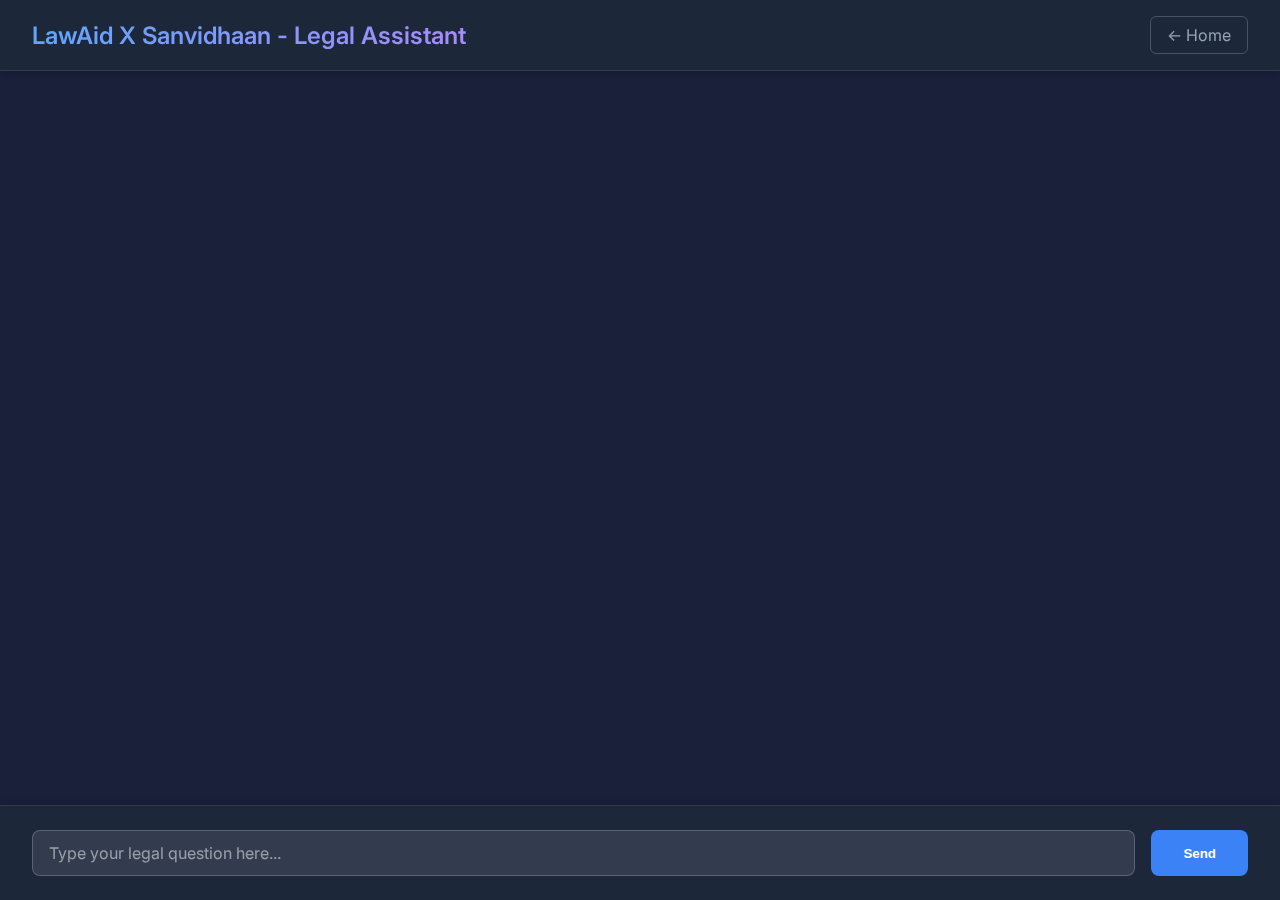
<file: app/templates/chat.html>
<!DOCTYPE html>
<html lang="en">

<head>
    <meta charset="UTF-8">
    <meta name="viewport" content="width=device-width, initial-scale=1.0">
    <title>Ask Legal Doubt - LawAid X Sanvidhaan</title>
    <link href="https://fonts.googleapis.com/css2?family=Inter:wght@300;400;600&display=swap" rel="stylesheet">
    <style>
        :root {
            --bg-color: #1a1f3a;
            --chat-bg: #252b45;
            --accent-color: #3b82f6;
            --gold-color: #d4af37;
            --text-color: #e2e8f0;
            --user-msg-bg: #3b82f6;
            --ai-msg-bg: #334155;
            --text-muted: #94a3b8;
        }

        body {
            font-family: 'Inter', sans-serif;
            background-color: var(--bg-color);
            color: var(--text-color);
            margin: 0;
            display: flex;
            flex-direction: column;
            height: 100vh;
            overflow: hidden;
        }

        header {
            background: rgba(30, 41, 59, 0.8);
            backdrop-filter: blur(10px);
            padding: 1rem 2rem;
            border-bottom: 1px solid rgba(255, 255, 255, 0.1);
            display: flex;
            justify-content: space-between;
            align-items: center;
            box-shadow: 0 4px 6px -1px rgba(0, 0, 0, 0.1);
        }

        h1 {
            margin: 0;
            font-weight: 600;
            font-size: 1.5rem;
            background: linear-gradient(to right, #60a5fa, #a78bfa);
            -webkit-background-clip: text;
            background-clip: text;
            -webkit-text-fill-color: transparent;
        }

        .home-link {
            color: var(--text-muted);
            text-decoration: none;
            padding: 0.5rem 1rem;
            border: 1px solid rgba(255, 255, 255, 0.2);
            border-radius: 6px;
            transition: all 0.2s;
        }

        .home-link:hover {
            background: rgba(255, 255, 255, 0.1);
            color: white;
        }

        #chat-container {
            flex: 1;
            padding: 2rem;
            overflow-y: auto;
            display: flex;
            flex-direction: column;
            gap: 1rem;
            max-width: 800px;
            margin: 0 auto;
            width: 100%;
            box-sizing: border-box;
        }

        .message {
            max-width: 80%;
            padding: 1rem;
            border-radius: 12px;
            line-height: 1.6;
            animation: fadeIn 0.3s ease;
        }

        .message h4 {
            margin: 0.5rem 0 0.5rem 0;
            font-size: 1.1rem;
            color: #93c5fd;
        }

        .message ul {
            margin: 0.5rem 0;
            padding-left: 1.5rem;
        }

        .message li {
            margin-bottom: 0.25rem;
        }

        .translation-block {
            margin-top: 15px;
            padding-top: 15px;
            border-top: 1px solid rgba(255, 255, 255, 0.2);
            color: #fbbf24;
            font-size: 0.95rem;
        }

        .user-message {
            align-self: flex-end;
            background-color: var(--user-msg-bg);
            color: white;
            border-bottom-right-radius: 2px;
        }

        .ai-message {
            align-self: flex-start;
            background-color: var(--ai-msg-bg);
            color: var(--text-color);
            border-bottom-left-radius: 2px;
        }

        @keyframes fadeIn {
            from {
                opacity: 0;
                transform: translateY(10px);
            }

            to {
                opacity: 1;
                transform: translateY(0);
            }
        }

        #input-container {
            padding: 1.5rem 2rem;
            background: rgba(30, 41, 59, 0.8);
            backdrop-filter: blur(10px);
            border-top: 1px solid rgba(255, 255, 255, 0.1);
            display: flex;
            gap: 1rem;
            box-shadow: 0 -4px 6px -1px rgba(0, 0, 0, 0.1);
        }

        #user-input {
            flex: 1;
            padding: 0.75rem 1rem;
            background-color: rgba(255, 255, 255, 0.1);
            border: 1px solid rgba(255, 255, 255, 0.2);
            border-radius: 8px;
            color: white;
            font-size: 1rem;
            font-family: 'Inter', sans-serif;
            outline: none;
            transition: all 0.2s;
        }

        #user-input::placeholder {
            color: rgba(255, 255, 255, 0.5);
        }

        #user-input:focus {
            background-color: rgba(255, 255, 255, 0.15);
            border-color: var(--accent-color);
        }

        #send-btn {
            padding: 0.75rem 2rem;
            background-color: var(--accent-color);
            color: white;
            border: none;
            border-radius: 8px;
            cursor: pointer;
            font-weight: 600;
            transition: background-color 0.2s;
        }

        #send-btn:hover {
            background-color: #2563eb;
        }

        #send-btn:disabled {
            background-color: #475569;
            cursor: not-allowed;
        }

        .translate-btn {
            background: none;
            border: 1px solid rgba(255, 255, 255, 0.3);
            color: white;
            padding: 0.4rem 0.8rem;
            border-radius: 6px;
            cursor: pointer;
            font-size: 0.85rem;
            margin-top: 0.5rem;
            transition: all 0.2s;
        }

        .translate-btn:hover {
            background: rgba(255, 255, 255, 0.1);
            border-color: rgba(255, 255, 255, 0.5);
        }
    </style>
</head>

<body>
    <header>
        <h1>LawAid X Sanvidhaan - Legal Assistant</h1>
        <a href="/" class="home-link">← Home</a>
    </header>

    <div id="chat-container">
        <!-- Messages will appear here -->
    </div>

    <div id="input-container">
        <input type="text" id="user-input" placeholder="Type your legal question here..."
            onkeypress="if(event.key === 'Enter') sendMessage()">
        <button id="send-btn" onclick="sendMessage()">Send</button>
    </div>

    <script>
        async function sendMessage() {
            const input = document.getElementById('user-input');
            const message = input.value.trim();

            if (!message) return;

            const chatContainer = document.getElementById('chat-container');
            const sendBtn = document.getElementById('send-btn');

            // Add user message
            const userMsgDiv = document.createElement('div');
            userMsgDiv.className = 'message user-message';
            userMsgDiv.textContent = message;
            chatContainer.appendChild(userMsgDiv);

            input.value = '';
            sendBtn.disabled = true;
            sendBtn.textContent = 'Thinking...';

            chatContainer.scrollTop = chatContainer.scrollHeight;

            try {
                const response = await fetch('/api/ask', {
                    method: 'POST',
                    headers: {
                        'Content-Type': 'application/json',
                    },
                    body: JSON.stringify({ message: message })
                });

                if (!response.ok) {
                    const errDetail = await response.text();
                    throw new Error(`Server error: ${response.status}`);
                }

                const data = await response.json();
                console.log("Received response from API:", data);

                const aiMsgDiv = document.createElement('div');
                aiMsgDiv.className = 'message ai-message';
                aiMsgDiv.innerHTML = data.response;
                aiMsgDiv.dataset.originalText = data.response;

                const translateBtn = document.createElement('button');
                translateBtn.className = 'translate-btn';
                translateBtn.textContent = 'Translate to Hindi';
                translateBtn.onclick = () => translateMessage(aiMsgDiv, data.response);
                aiMsgDiv.appendChild(translateBtn);

                chatContainer.appendChild(aiMsgDiv);
                chatContainer.scrollTop = chatContainer.scrollHeight;

            } catch (error) {
                const errorDiv = document.createElement('div');
                errorDiv.className = 'message ai-message';
                errorDiv.style.color = '#f87171';
                errorDiv.textContent = 'Error: ' + error.message;
                chatContainer.appendChild(errorDiv);
            } finally {
                sendBtn.disabled = false;
                sendBtn.textContent = 'Send';
            }
        }

        async function translateMessage(messageDiv, originalText) {
            const existingTranslation = messageDiv.querySelector('.translation-block');
            if (existingTranslation) {
                existingTranslation.remove();
                return;
            }

            try {
                const response = await fetch('/api/translate', {
                    method: 'POST',
                    headers: {
                        'Content-Type': 'application/json',
                    },
                    body: JSON.stringify({ text: originalText, target_lang: 'hi' })
                });

                const data = await response.json();

                const translationDiv = document.createElement('div');
                translationDiv.className = 'translation-block';
                translationDiv.innerHTML = '<strong>Hindi Translation:</strong><br>' + data.translation;

                const translateBtn = messageDiv.querySelector('.translate-btn');
                messageDiv.insertBefore(translationDiv, translateBtn);

            } catch (error) {
                console.error('Translation error:', error);
            }
        }
    </script>
</body>

</html>
</file>
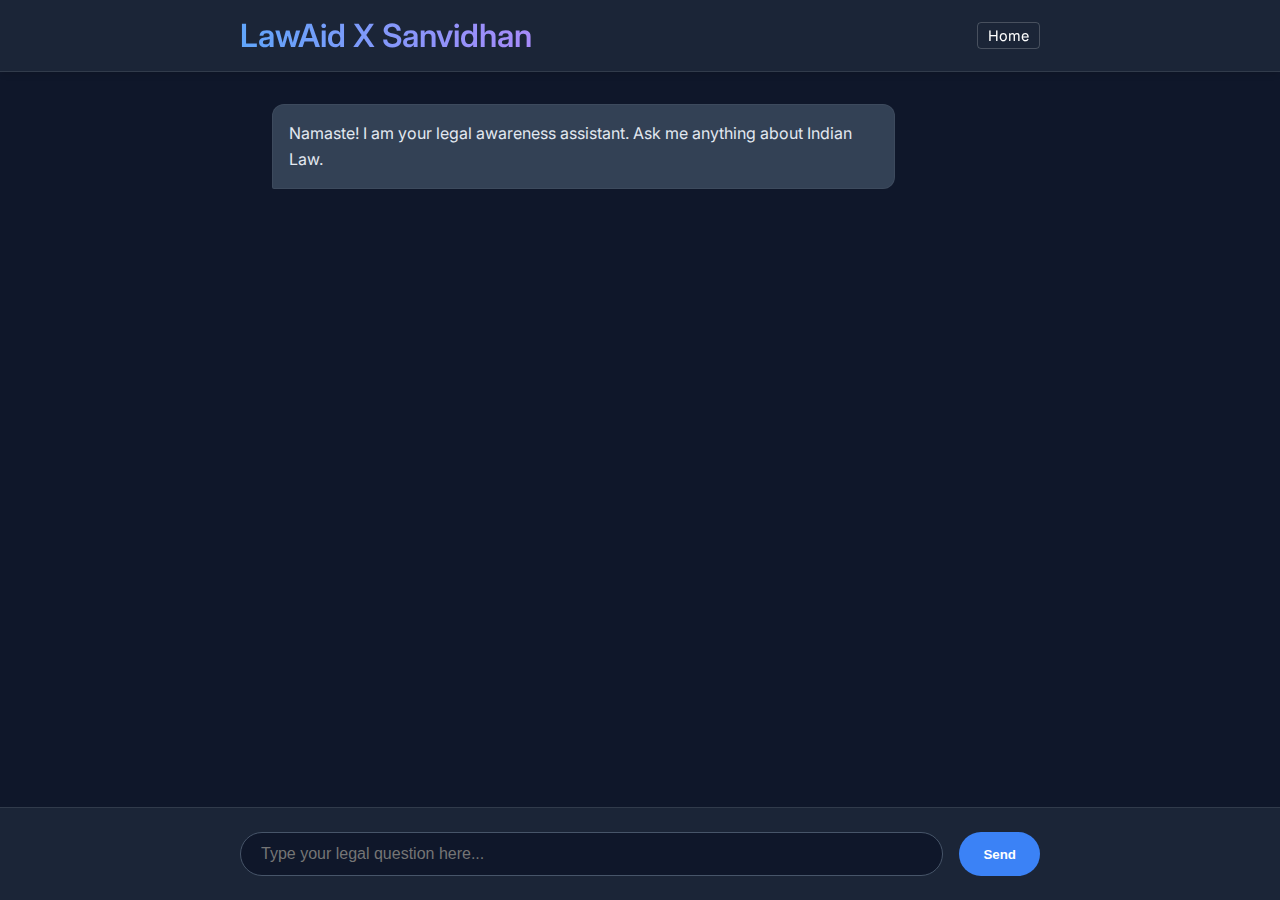
<file: app/templates/chat_backup.html>
<!DOCTYPE html>
<html lang="en">

<head>
    <meta charset="UTF-8">
    <meta name="viewport" content="width=device-width, initial-scale=1.0">
    <title>LawAid X Sanvidhan</title>
    <link href="https://fonts.googleapis.com/css2?family=Inter:wght@300;400;600&display=swap" rel="stylesheet">
    <style>
        :root {
            --bg-color: #0f172a;
            --chat-bg: #1e293b;
            --accent-color: #3b82f6;
            --text-color: #e2e8f0;
            --user-msg-bg: #3b82f6;
            --ai-msg-bg: #334155;
        }

        body {
            font-family: 'Inter', sans-serif;
            background-color: var(--bg-color);
            color: var(--text-color);
            margin: 0;
            display: flex;
            flex-direction: column;
            height: 100vh;
            overflow: hidden;
        }

        header {
            background: rgba(30, 41, 59, 0.8);
            backdrop-filter: blur(10px);
            padding: 1rem 2rem;
            border-bottom: 1px solid rgba(255, 255, 255, 0.1);
            text-align: center;
            box-shadow: 0 4px 6px -1px rgba(0, 0, 0, 0.1);
        }

        h1 {
            margin: 0;
            font-weight: 600;
            background: linear-gradient(to right, #60a5fa, #a78bfa);
            -webkit-background-clip: text;
            -webkit-text-fill-color: transparent;
        }

        #chat-container {
            flex: 1;
            padding: 2rem;
            overflow-y: auto;
            display: flex;
            flex-direction: column;
            gap: 1rem;
            max-width: 800px;
            margin: 0 auto;
            width: 100%;
            box-sizing: border-box;
        }

        .message {
            max-width: 80%;
            padding: 1rem;
            border-radius: 12px;
            line-height: 1.6;
            animation: fadeIn 0.3s ease;
        }

        .message h4 {
            margin: 0.5rem 0 0.5rem 0;
            font-size: 1.1rem;
            color: #93c5fd;
        }

        .message ul {
            margin: 0.5rem 0;
            padding-left: 1.5rem;
        }

        .message li {
            margin-bottom: 0.25rem;
        }

        .translation-block {
            margin-top: 15px;
            padding-top: 15px;
            border-top: 1px solid rgba(255, 255, 255, 0.2);
            color: #fbbf24;
            font-size: 0.95rem;
        }

        .user-message {
            align-self: flex-end;
            background-color: var(--user-msg-bg);
            color: white;
            border-bottom-right-radius: 2px;
        }

        .ai-message {
            align-self: flex-start;
            background-color: var(--ai-msg-bg);
            color: var(--text-color);
            border-bottom-left-radius: 2px;
            border: 1px solid rgba(255, 255, 255, 0.05);
        }

        #input-area {
            background: rgba(30, 41, 59, 0.8);
            backdrop-filter: blur(10px);
            padding: 1.5rem;
            border-top: 1px solid rgba(255, 255, 255, 0.1);
            display: flex;
            justify-content: center;
        }

        #input-wrapper {
            display: flex;
            gap: 1rem;
            max-width: 800px;
            width: 100%;
        }

        input[type="text"] {
            flex: 1;
            padding: 12px 20px;
            border-radius: 24px;
            border: 1px solid #475569;
            background-color: #0f172a;
            color: white;
            font-size: 1rem;
            outline: none;
            transition: border-color 0.2s;
        }

        input[type="text"]:focus {
            border-color: var(--accent-color);
        }

        button {
            background-color: var(--accent-color);
            color: white;
            border: none;
            padding: 12px 24px;
            border-radius: 24px;
            cursor: pointer;
            font-weight: 600;
            transition: transform 0.1s, background-color 0.2s;
        }

        button:hover {
            background-color: #2563eb;
        }

        button:active {
            transform: scale(0.98);
        }

        button:disabled {
            opacity: 0.7;
            cursor: not-allowed;
        }

        .loading-dots:after {
            content: '.';
            animation: dots 1.5s steps(5, end) infinite;
        }

        @keyframes dots {

            0%,
            20% {
                content: '.';
            }

            40% {
                content: '..';
            }

            60% {
                content: '...';
            }
        }

        @keyframes fadeIn {
            from {
                opacity: 0;
                transform: translateY(10px);
            }

            to {
                opacity: 1;
                transform: translateY(0);
            }
        }
    </style>
</head>

<body>
    <header>
        <div
            style="display: flex; align-items: center; justify-content: space-between; max-width: 800px; margin: 0 auto; width: 100%;">
            <h1>LawAid X Sanvidhan</h1>
            <a href="/"
                style="color: white; text-decoration: none; font-size: 0.9rem; border: 1px solid rgba(255,255,255,0.2); padding: 4px 10px; border-radius: 4px;">Home</a>
        </div>
    </header>

    <div id="chat-container">
        <div class="message ai-message">
            Namaste! I am your legal awareness assistant. Ask me anything about Indian Law.
        </div>
    </div>

    <div id="input-area">
        <div id="input-wrapper">
            <input type="text" id="user-input" placeholder="Type your legal question here..."
                onkeypress="handleKeyPress(event)">
            <button onclick="sendMessage()" id="send-btn">Send</button>
        </div>
    </div>

    <script>
        async function sendMessage() {
            const input = document.getElementById('user-input');
            const button = document.getElementById('send-btn');
            const container = document.getElementById('chat-container');
            const question = input.value.trim();

            if (!question) return;

            // Add user message
            appendMessage(question, 'user-message');
            input.value = '';
            input.disabled = true;
            button.disabled = true;

            // Add loading placeholder
            const loadingId = 'loading-' + Date.now();
            const loadingDiv = document.createElement('div');
            loadingDiv.className = 'message ai-message';
            loadingDiv.id = loadingId;
            loadingDiv.innerHTML = 'Thinking<span class="loading-dots"></span>';
            container.appendChild(loadingDiv);
            container.scrollTop = container.scrollHeight;

            try {
                // Determine API URL (assuming relative path)
                const apiUrl = `/chat?question=${encodeURIComponent(question)}`;

                const response = await fetch(apiUrl, {
                    method: 'POST',
                    headers: {
                        'Content-Type': 'application/json'
                    }
                });

                if (!response.ok) {
                    throw new Error('Network response was not ok');
                }

                const data = await response.json();

                // Remove loading
                document.getElementById(loadingId).remove();

                // Add AI response
                appendMessage(data.answer, 'ai-message');

            } catch (error) {
                console.error('Error:', error);
                document.getElementById(loadingId).remove();
                appendMessage("Sorry, I encountered an error while processing your request.", 'ai-message');
            } finally {
                input.disabled = false;
                button.disabled = false;
                input.focus();
            }
        }

        async function translateMessage(btn, text) {
            const messageDiv = btn.parentElement;
            const originalText = text;

            btn.textContent = "Translating...";
            btn.disabled = true;

            try {
                const response = await fetch('/chat/translate', {
                    method: 'POST',
                    headers: { 'Content-Type': 'application/json' },
                    body: JSON.stringify({ text: originalText })
                });

                const data = await response.json();

                // Create translation element
                const translationDiv = document.createElement('div');
                translationDiv.className = 'translation-block';
                translationDiv.innerHTML = data.translated_text; // Use innerHTML to render preserved tags

                messageDiv.appendChild(translationDiv);
                btn.remove(); // Remove translate button

            } catch (error) {
                console.error("Translation error:", error);
                btn.textContent = "Translation Failed";
            }
        }

        function appendMessage(text, className) {
            const container = document.getElementById('chat-container');
            const msgDiv = document.createElement('div');
            msgDiv.className = `message ${className}`;

            // Allow HTML rendering for AI messages for pretty format
            if (className.includes('ai-message')) {
                msgDiv.innerHTML = text;
            } else {
                msgDiv.textContent = text;
            }

            // Add translation button for AI messages
            if (className.includes('ai-message')) {
                const btn = document.createElement('button');
                btn.textContent = "Translate to Hindi";
                btn.style.display = "block";
                btn.style.marginTop = "8px";
                btn.style.fontSize = "0.8rem";
                btn.style.padding = "4px 8px";
                btn.style.background = "transparent";
                btn.style.border = "1px solid rgba(255,255,255,0.2)";
                btn.onclick = () => translateMessage(btn, text);
                msgDiv.appendChild(btn);
            }

            container.appendChild(msgDiv);
            container.scrollTop = container.scrollHeight;
        }

        function handleKeyPress(event) {
            if (event.key === 'Enter') {
                sendMessage();
            }
        }
    </script>
</body>

</html>
</file>
